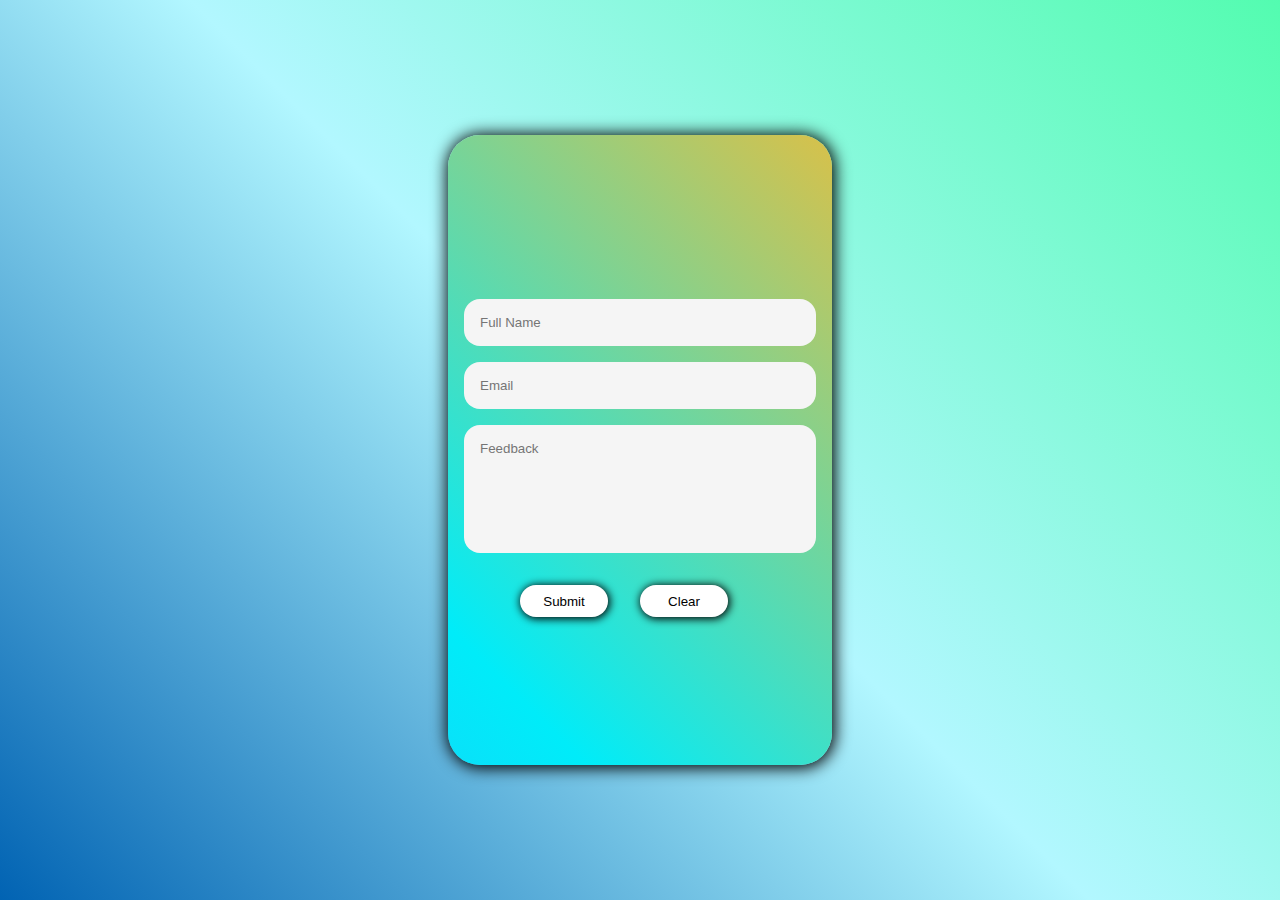
<file: Feedback/index.html>
<!DOCTYPE html>
<html lang="en">
<head>
    <meta charset="UTF-8">
    <meta name="viewport" content="width=device-width, initial-scale=1.0">
    <title>Document</title>
    <link rel="stylesheet" href="struct.css">
</head>
<body>
    <div class="container">
        <div class="holder">
            <form action="thankyou.html">
                <input class="bar" type="text" placeholder="Full Name" autofocus autocapitalize="words" required>
                <input class="bar" type="email" placeholder="Email" required>
                <textarea class="bar feed_bar" placeholder="Feedback" autocorrect="on" required ></textarea>
                <div class="buttons">
                    <button class="button" type="submit">Submit</button>
                    <button class="button" type="reset">Clear</button>
                </div>    
            </form>
        </div>
    </div>
    
</body>
</html>
</file>
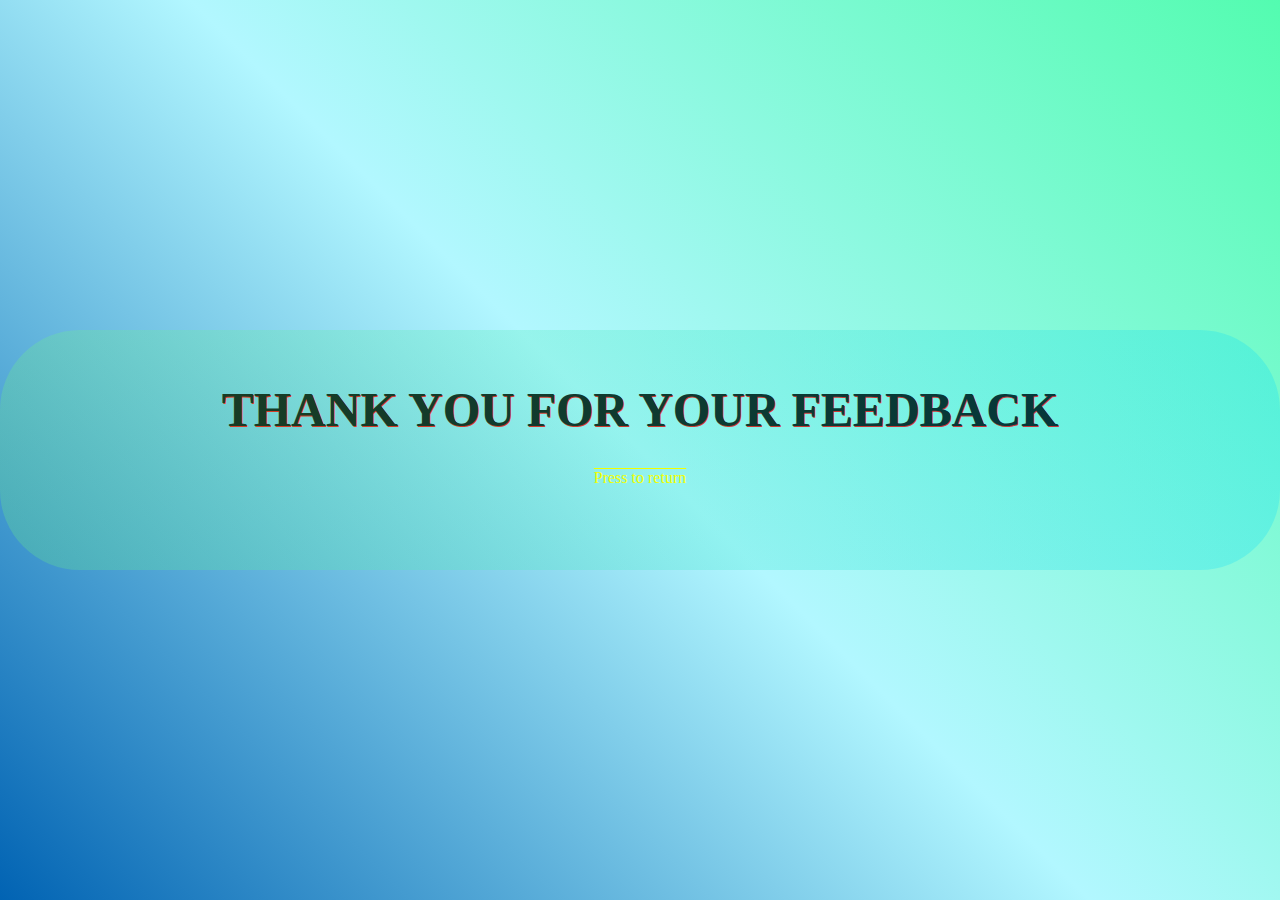
<file: Feedback/thankyou.html>
<!DOCTYPE html>
<html lang="en">
<head>
    <meta charset="UTF-8">
    <meta name="viewport" content="width=device-width, initial-scale=1.0">
    <title>Document</title>
    <link rel="stylesheet" href="struct.css">
</head>
<body>
    <div class="container">
        <div class="sack">
            <div class="shade"></div>
            <p>THANK YOU FOR YOUR FEEDBACK</p>
            <a href="index.html">Press to return</a>
        </div>
    </div>
</body>
</html>
</file>
<file: Feedback/struct.css>
body{
    margin: 0;

}
.container{
    /* background-color: white; */
    background: linear-gradient(45deg, rgb(1, 99, 179),rgb(178, 247, 255), rgb(83, 252, 176));
    border: none;
    height: 100vh;
    display: flex;
    justify-content: center;
    align-items: center;
}
.holder{
    display: flex;
    align-items: center;
    background-color: orange;
    border: none;
    border-radius: 2rem;
    height: 70%;
    overflow: scroll;
    scrollbar-width: none;
    background: linear-gradient(45deg, #4598fd 25%, #00ecf9 ,#faba2e,#ff6060);
    background-size: 400% 400%;
    z-index: 1;
    box-shadow: 1px 1px 1rem 2px black;
    transition: background-position 1s ease, box-shadow 0.5s ease;

}
.holder:hover{
    background-position: 100% 50%;
    box-shadow: 1px 1px 2rem 2px black;

}
.sack{
    display: flex;
    flex-direction: column;
    position: relative;
    height: 15rem;
    width: 100vw;
    margin: 0;
    color: black;
    display: flex;
    align-items: center;
    justify-content: center;
}
.shade{
    position: absolute;
    background: linear-gradient(90deg,rgb(115, 245, 124),rgb(0, 217, 255));
    width: 100%;
    height: 100%;
    opacity: 0.25;
    border-radius: 5rem;

}
p{
    all: unset;
    opacity: 1;
    font-size: 3rem;
    font-weight: bold;
    text-shadow:1px 1px red;
}
a{
    color: rgb(242, 255, 0);
    text-decoration:overline;
    margin: 2rem;
    cursor: pointer;
    z-index: 2;
} 
.bar{
    background-color: whitesmoke;
    border-radius: 1rem;
    border: none;
    display: block;
    margin: 1rem;
    padding: 1rem;
    width: 20rem;
    outline: none;
    font-family: 'Segoe UI', Tahoma, Geneva, Verdana, sans-serif;
}
.feed_bar{
    height: 6rem;
    vertical-align: top;
    resize: none;
}
.buttons{
    display: flex;
    justify-content: center;
    margin-top: 2rem;
}
.button{
    position: relative;
    display: inline;
    background-color: white;
    border: none;
    border-radius: 1rem;
    height: 2rem;
    width: 5.5rem;
    box-sizing: border-box;
    margin-right: 2rem;
    transition: all s;
    font-family: Verdana, Geneva, Tahoma, sans-serif;
    box-shadow: 1px 1px 0.5rem 1px black;
    transition: box-shadow 0.1s ease;
}
.button:hover{
    box-shadow: 0 0 0rem 0px black;
    background-color: lightblue;
    
}
</file>
